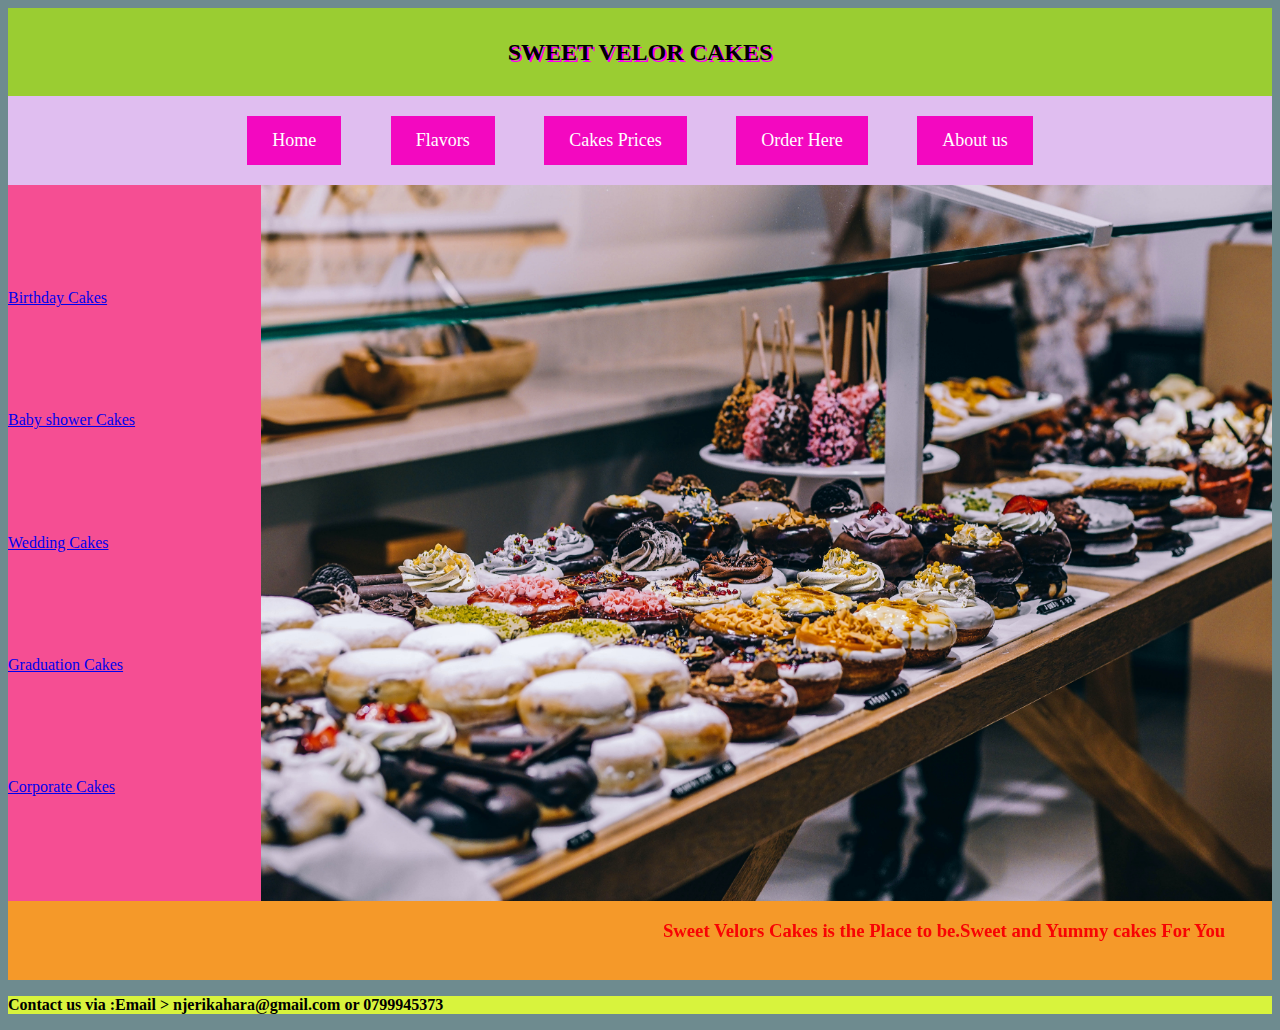
<file: index.html>
<html>
<Head>
<Title>
    SWEET VELOR CAKE WEBSITE
  </Title>
  <link rel="stylesheet" type="text/css" href="homevc.css">
</Head>

<body style="background-color:rgb(110, 139, 143);">
  <div id="Container">
    <div id="Header">
      <h2 id="headertitle">SWEET VELOR CAKES</h2>
    </div>
 
  <div id="menucontainer">
   
    <div id="menu">
    <a href="index.html"   class="menulinks">Home</a>
      <a href="Flavoursv.html" class="menulinks">Flavors</a>
      <a href="Pricesv.html" class="menulinks">Cakes Prices</a>
      <a href="Orderv.html" class="menulinks">Order Here</a>
      <a href="Aboutusv.html" class="menulinks">About us</a>
    </div>
  </div>
</div>
  <div id="homecontainer">
    <div id="cakescontainer">
    <div id="cakesdiv">
        <a href="birthdaycakes.html"   class="drinks">Birthday Cakes</a>
        <a href="babyshowercakes.html" class="drinks">Baby shower Cakes</a>
        <a href="weddingcakes.html" class="drinks">Wedding Cakes</a>
        <a href="graduationcakes.html" class="drinks">Graduation Cakes</a>
        <a href="corporatecakes.html" class="drinks">Corporate Cakes</a>
      </div>
    </div>

    <div id="imagecontainer">
      <img src="images/homepage/home1.jpg" height="100%" width="100%"/>

      <marquee behavior="alternate"><b>
      <h3 style="color:rgb(248, 3, 3);"><b>Sweet Velors Cakes is the Place to be.Sweet and Yummy cakes For You</b></h3>
    </b></marquee>
    </div>
  </div>
</div>

<b>
  <p style="background-color:rgb(216, 243, 61);"> Contact us via :Email > njerikahara@gmail.com or 0799945373</p>
  
</body>

</html>
</file>
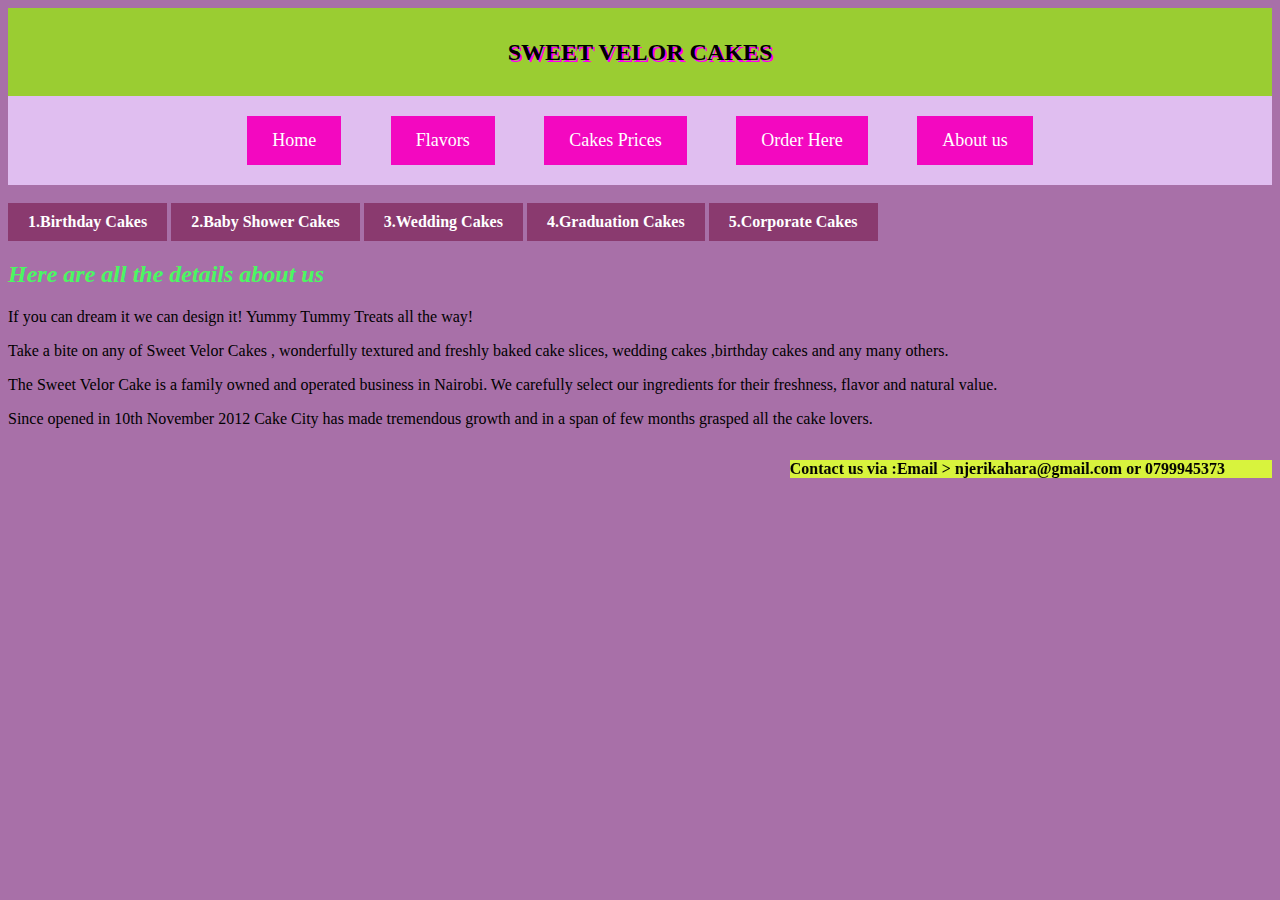
<file: Aboutusv.html>
<html>
    <head>
      <Title>
        SWEET VELOR CAKE WEBSITE
      </Title>
      <link rel="stylesheet" type="text/css" href="homevc.css">
      <link rel="stylesheet" type="text/css" href="linkscakes.css">
    </Head>
     
  <body style="background-color:rgb(168, 112, 168);">
    <div id="Container">
      <div id="Header">
        <h2 id="headertitle">SWEET VELOR CAKES</h2>
      </div>
   
    <div id="menucontainer">
     
      <div id="menu">
      <a href="index.html"   class="menulinks">Home</a>
        <a href="Flavoursv.html" class="menulinks">Flavors</a>
        <a href="Pricesv.html" class="menulinks">Cakes Prices</a>
        <a href="Orderv.html" class="menulinks">Order Here</a>
        <a href="Aboutusv.html" class="menulinks">About us</a>
      </div>
    </div>
  </div>
<br>
<div id="linkcakes">
  <b><a href="birthdaycakes.html"class="linkscakes" >1.Birthday Cakes</a></b>
     <b> <a href="babyshowercakes.html"class="linkscakes">2.Baby Shower Cakes</a></b>
     <b><a href="weddingcakes.html"class="linkscakes">3.Wedding Cakes</a></b>
     <b><a href="graduationcakes.html" class="linkscakes">4.Graduation Cakes</a></b>
     <b><a href="corporatecakes.html" class="linkscakes" >5.Corporate Cakes</a></b>
    </div>

  <h2 style="color:rgb(75, 247, 98)"><i>Here are all the details about us</i></h2>


  <div id ="aboutus"></div>
    
      <p>If you can dream it we can design it! Yummy Tummy Treats all the way!</p>
      <p>Take a bite on any of Sweet Velor Cakes , wonderfully textured and freshly baked cake
           slices, wedding cakes ,birthday cakes and any many others.</p>
           <p>The Sweet Velor Cake is a family owned and operated business in Nairobi.
            We carefully select our ingredients for their freshness, flavor and natural value.</p>
      <p>Since opened in 10th November 2012 Cake City has made tremendous growth and in a 
          span of few months grasped all the cake lovers.</p>

        </div>
          
          <marquee behavior="alternate"><b>
            <p style="background-color:rgb(216, 243, 61);"> Contact us via :Email > njerikahara@gmail.com or 0799945373</p>
            </b></marquee> 
          
          
  </body>
  </html>
</file>
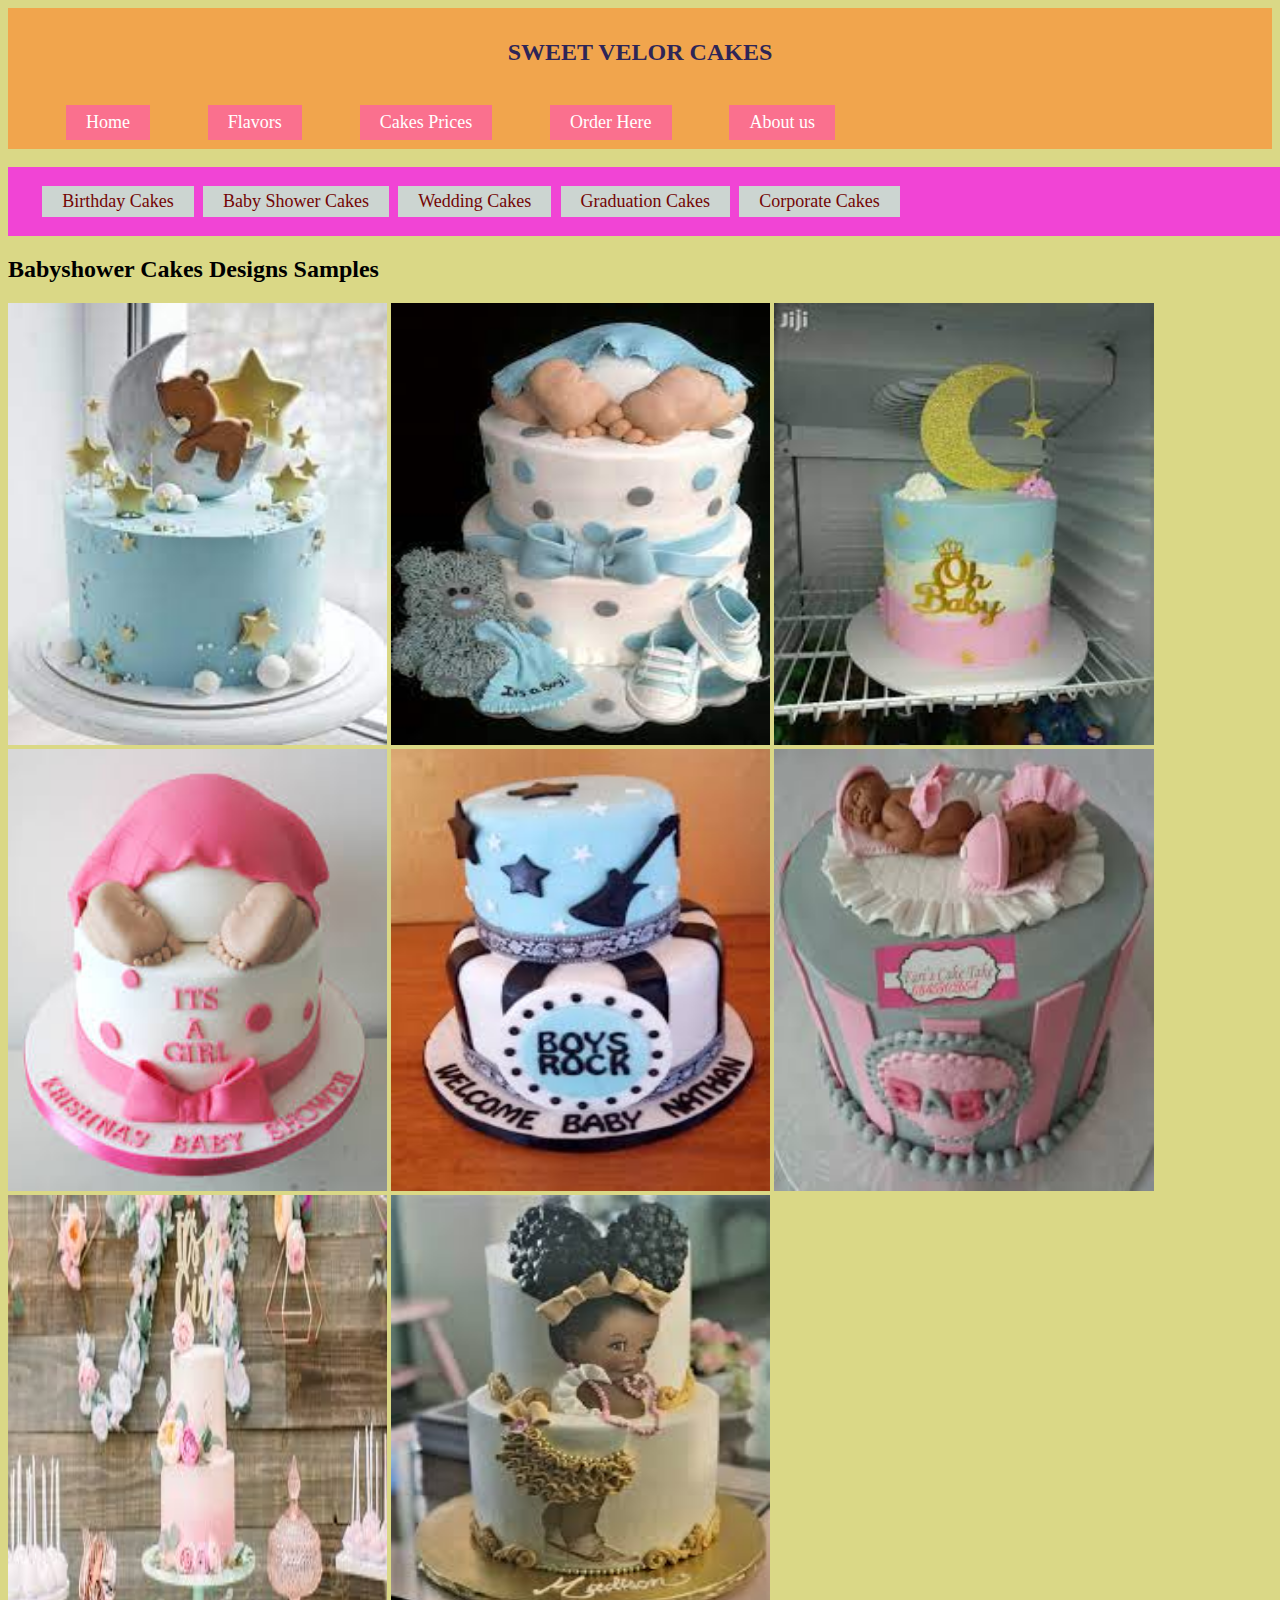
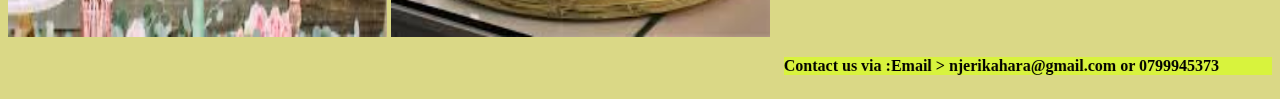
<file: babyshowercakes.html>
<html>
    <head>
        <link rel="stylesheet" type="text/css" href="diffcakes.css">  
    </head>
    <body style="background-color:rgb(218, 216, 134);">
        <div id ="all">
            <div id="HeadTitle">
                <h2 id="headertitle">SWEET VELOR CAKES</h2>
              </div>
              <div id = "homelinks">
            <a href="index.html"   class="menulinks">Home</a>
            <a href="Flavoursv.html" class="menulinks">Flavors</a>
            <a href="Pricesv.html" class="menulinks">Cakes Prices</a>
            <a href="Orderv.html" class="menulinks">Order Here</a>
            <a href="Aboutusv.html" class="menulinks">About us</a>
        </div>
        </div>
<br> 
        <div id = "diffcakes">
            <div id ="samples">
        <a href="birthdaycakes.html"  class="menulinkscakes" >Birthday Cakes</a>
            <a href="babyshowercakes.html"class="menulinkscakes">Baby Shower Cakes</a>
            <a href="weddingcakes.html" class="menulinkscakes">Wedding Cakes</a>
            <a href="graduationcakes.html"class="menulinkscakes" >Graduation Cakes</a>
            <a href="corporatecakes.html" class="menulinkscakes">Corporate Cakes</a>
        </div>
        </div>

        <h2><b>Babyshower Cakes Designs Samples </b></h2>
        <img src="images/Babyshowercakes/baby1.jpg" height="50%" width="30%"/>
        <img src="images/Babyshowercakes/baby2.jpg" height="50%" width="30%"/>
        <img src="images/Babyshowercakes/baby3.jpg" height="50%" width="30%"/>
        <img src="images/Babyshowercakes/baby4.jpg" height="50%" width="30%"/>
        <img src="images/Babyshowercakes/baby5.jpg" height="50%" width="30%"/>
        <img src="images/Babyshowercakes/baby6.jpg" height="50%" width="30%"/>
        <img src="images/Babyshowercakes/baby7.jpg" height="50%" width="30%"/>
        <img src="images/Babyshowercakes/baby8.jpg" height="50%" width="30%"/>
    
        <br>

        <marquee behavior="alternate"><b>
            <p style="background-color:rgb(216, 243, 61);"> Contact us via :Email > njerikahara@gmail.com or 0799945373</p>
            </b></marquee>
          

    </body>
</html>
</file>
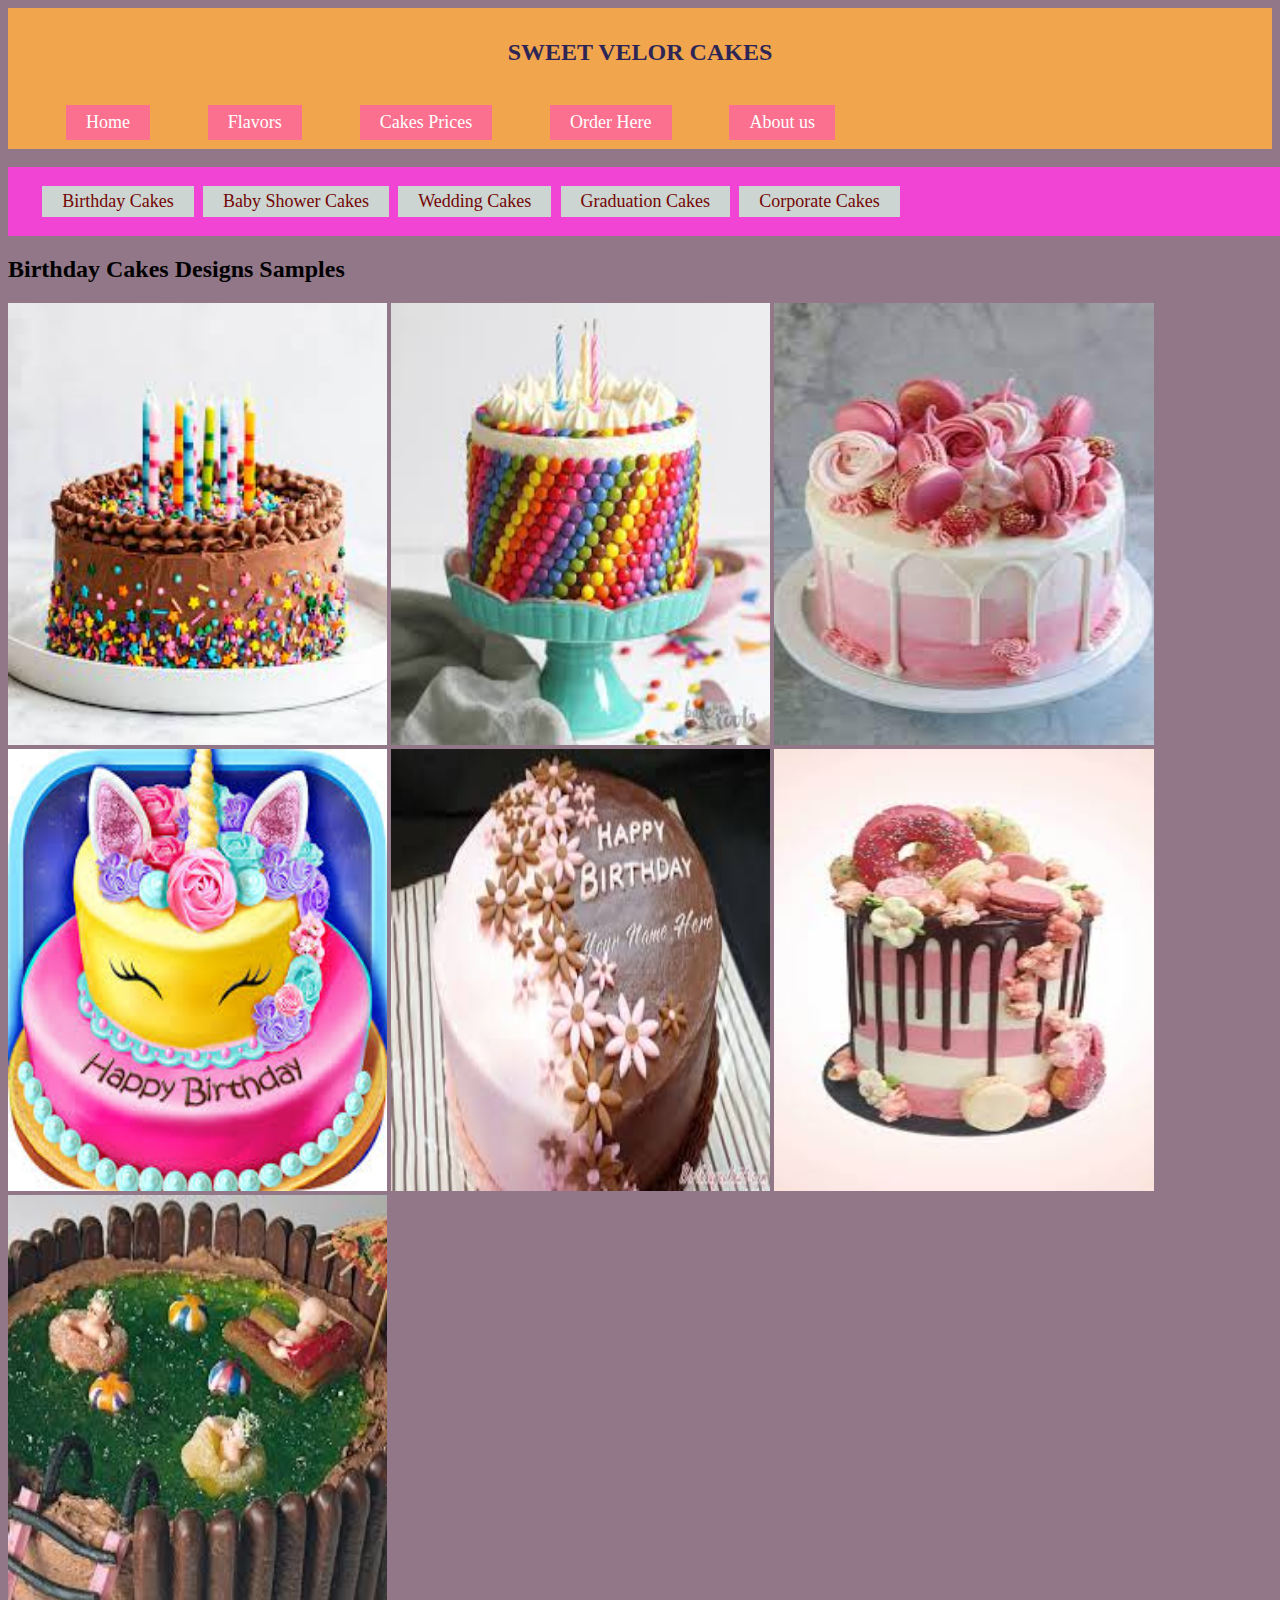
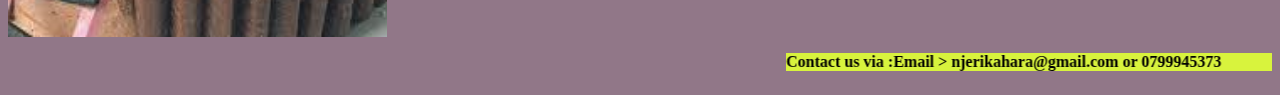
<file: birthdaycakes.html>
<html>
    <head>
        <link rel="stylesheet" type="text/css" href="diffcakes.css">  
    </head>
    <body style="background-color:rgb(145, 119, 136);">
        <div id ="all">
            <div id="HeadTitle">
                <h2 id="headertitle">SWEET VELOR CAKES</h2>
              </div>
              <div id = "homelinks">
            <a href="index.html"   class="menulinks">Home</a>
            <a href="Flavoursv.html" class="menulinks">Flavors</a>
            <a href="Pricesv.html" class="menulinks">Cakes Prices</a>
            <a href="Orderv.html" class="menulinks">Order Here</a>
            <a href="Aboutusv.html" class="menulinks">About us</a>
        </div>
        </div>
<br> 
        <div id = "diffcakes">
            <div id ="samples">
        <a href="birthdaycakes.html"  class="menulinkscakes" >Birthday Cakes</a>
            <a href="babyshowercakes.html"class="menulinkscakes">Baby Shower Cakes</a>
            <a href="weddingcakes.html" class="menulinkscakes">Wedding Cakes</a>
            <a href="graduationcakes.html"class="menulinkscakes" >Graduation Cakes</a>
            <a href="corporatecakes.html" class="menulinkscakes">Corporate Cakes</a>
        </div>
        </div>
           
        <h2><b>Birthday Cakes Designs Samples </b></h2>
        <img src="images/Birthdaycakes/birth1.jpg" height="50%" width="30%"/>
        <img src="images/Birthdaycakes/birth2.jpg" height="50%" width="30%"/>
        <img src="images/Birthdaycakes/birth3.jpg" height="50%" width="30%"/>
        <img src="images/Birthdaycakes/birth4.jpg" height="50%" width="30%"/>
        <img src="images/Birthdaycakes/birth5.jpg" height="50%" width="30%"/>
        <img src="images/Birthdaycakes/birth6.jpg" height="50%" width="30%"/>
        <img src="images/Birthdaycakes/birth7.jpg" height="50%" width="30%"/>
      <br>

      <marquee behavior="alternate"><b>
        <p style="background-color:rgb(216, 243, 61);"> Contact us via :Email > njerikahara@gmail.com or 0799945373</p>
        </b></marquee>
      

    </body>
</html>
</file>
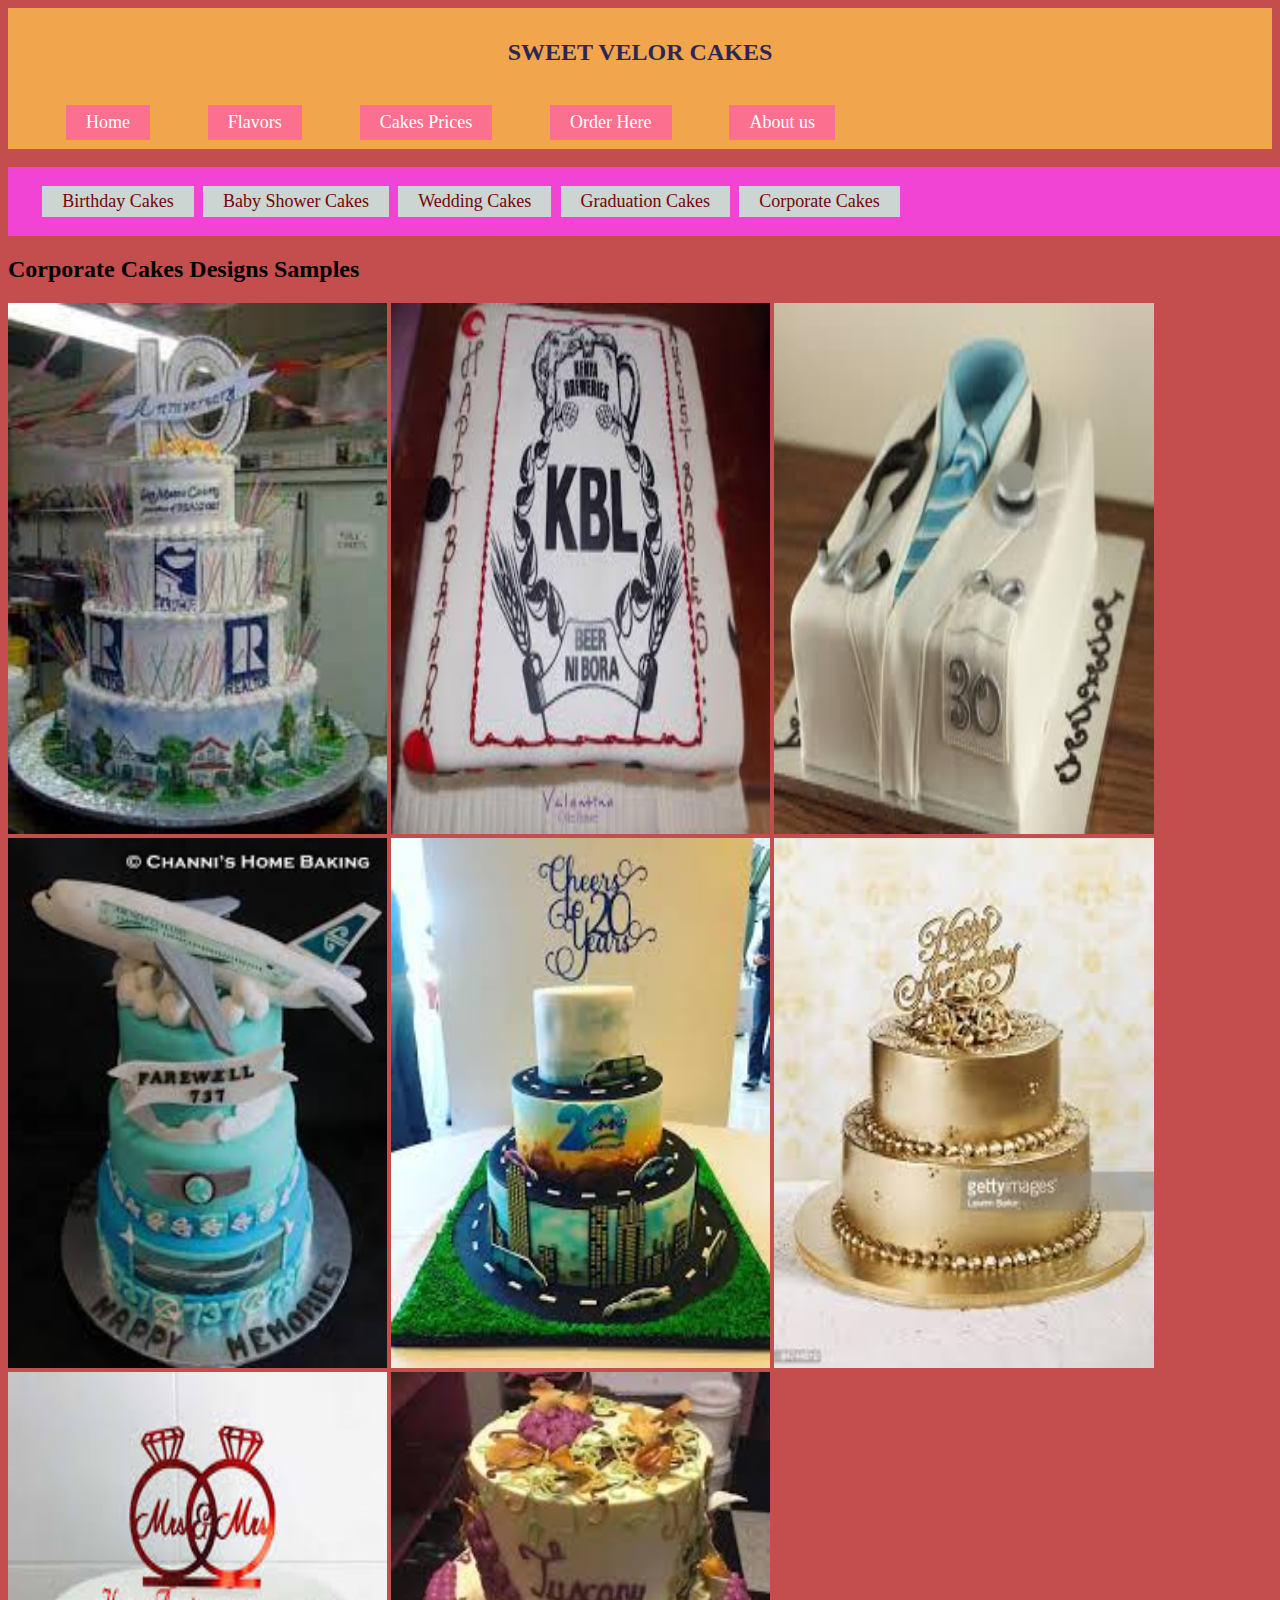
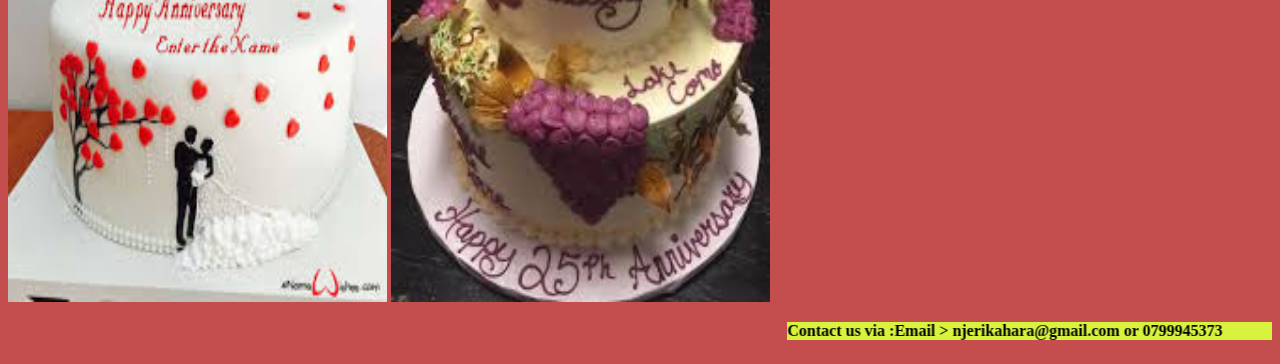
<file: corporatecakes.html>
<html>
    <head>
        <link rel="stylesheet" type="text/css" href="diffcakes.css">  
    </head>
    <body style="background-color:rgb(196, 77, 77);">
        <div id ="all">
            <div id="HeadTitle">
                <h2 id="headertitle">SWEET VELOR CAKES</h2>
              </div>
              <div id = "homelinks">
            <a href="index.html"   class="menulinks">Home</a>
            <a href="Flavoursv.html" class="menulinks">Flavors</a>
            <a href="Pricesv.html" class="menulinks">Cakes Prices</a>
            <a href="Orderv.html" class="menulinks">Order Here</a>
            <a href="Aboutusv.html" class="menulinks">About us</a>
        </div>
        </div>
<br> 
        <div id = "diffcakes">
            <div id ="samples">
        <a href="birthdaycakes.html"  class="menulinkscakes" >Birthday Cakes</a>
            <a href="babyshowercakes.html"class="menulinkscakes">Baby Shower Cakes</a>
            <a href="weddingcakes.html" class="menulinkscakes">Wedding Cakes</a>
            <a href="graduationcakes.html"class="menulinkscakes" >Graduation Cakes</a>
            <a href="corporatecakes.html" class="menulinkscakes">Corporate Cakes</a>
        </div>
        </div>

        <h2><b>Corporate Cakes Designs Samples </b></h2>
        <img src="images/Corporatecakes/corp1.jpg" height="60%" width="30%"/>
        <img src="images/Corporatecakes/corp2.jpg" height="60%" width="30%"/>
        <img src="images/Corporatecakes/corp3.jpg" height="60%" width="30%"/>
        <img src="images/Corporatecakes/corp4.jpg" height="60%" width="30%"/>
        <img src="images/Corporatecakes/corp5.jpg" height="60%" width="30%"/>
        <img src="images/Corporatecakes/corp6.jpg" height="60%" width="30%"/>
        <img src="images/Corporatecakes/corp7.jpg" height="60%" width="30%"/>
        <img src="images/Corporatecakes/corp8.jpg" height="60%" width="30%"/>
        
<br>

<marquee behavior="alternate"><b>
    <p style="background-color:rgb(216, 243, 61);"> Contact us via :Email > njerikahara@gmail.com or 0799945373</p>
    </b></marquee>
  

    </body>
</html>
</file>
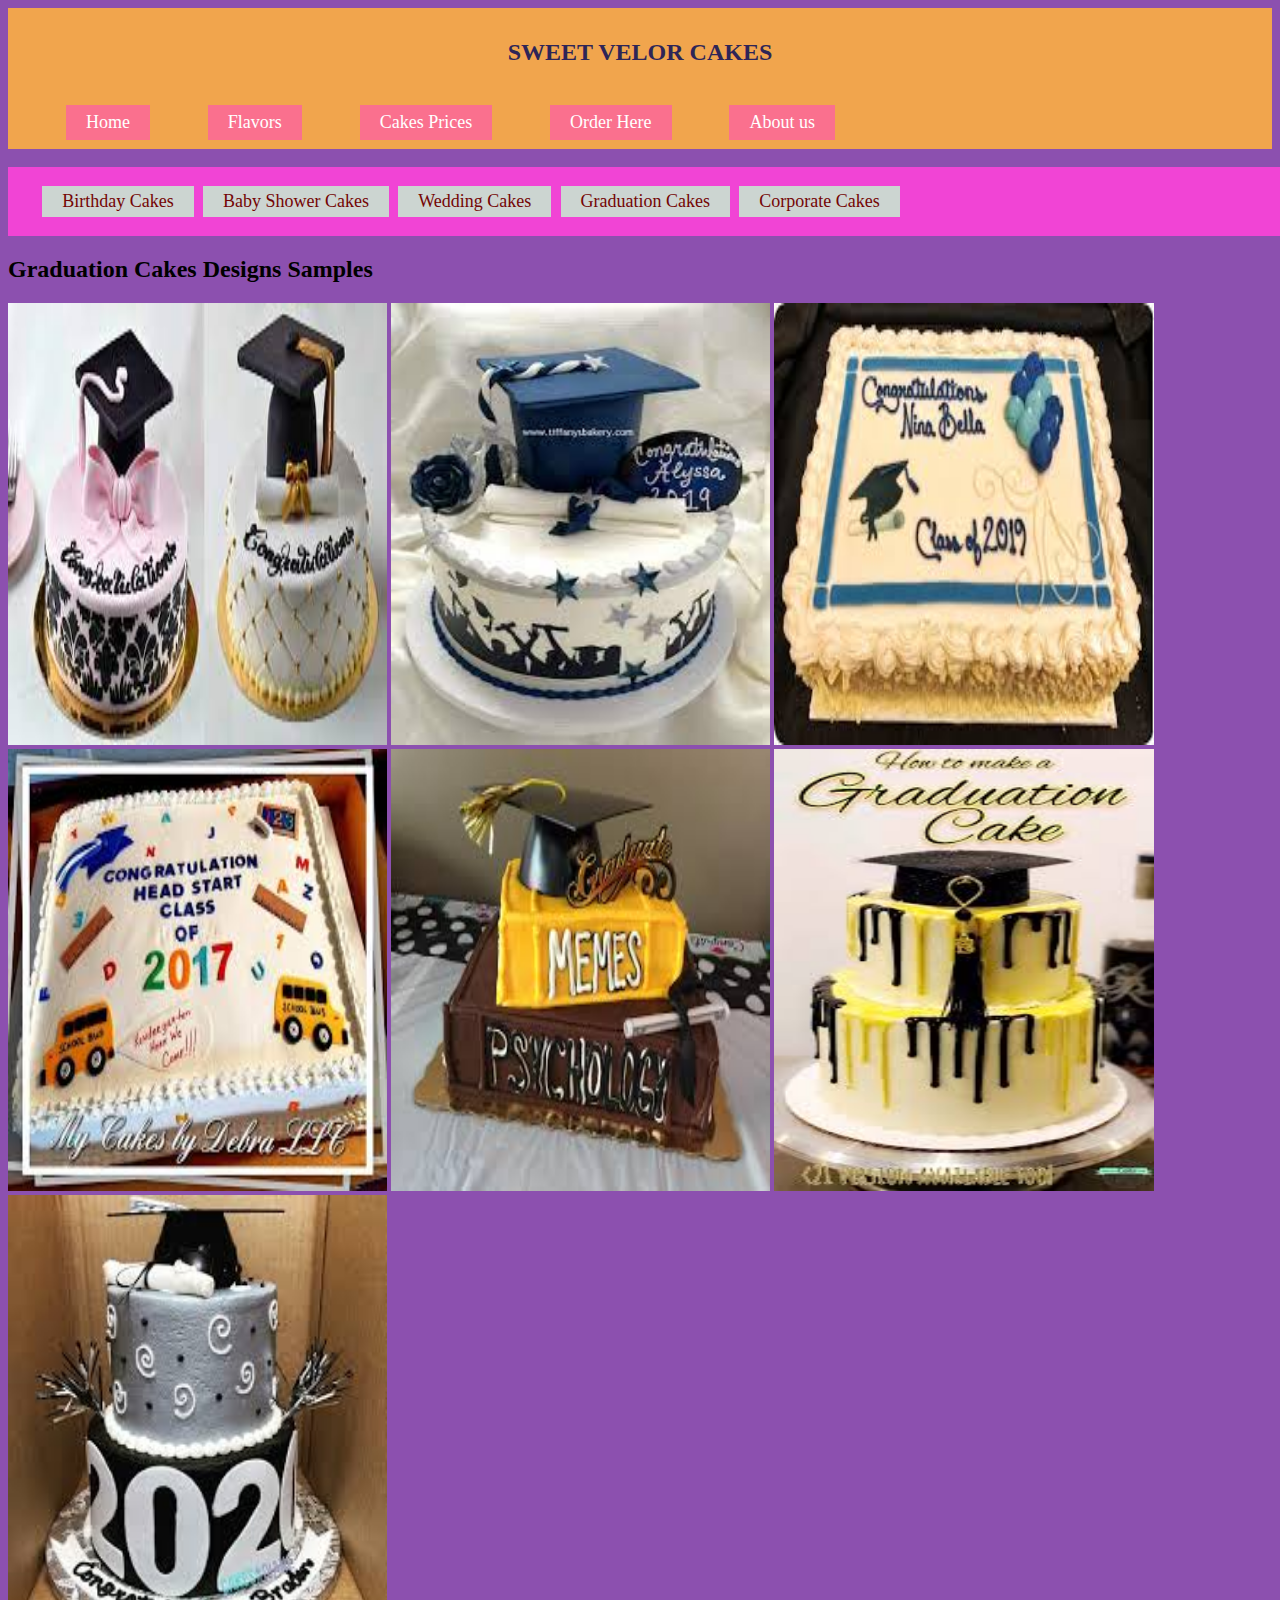
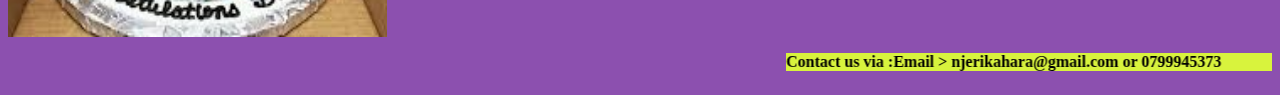
<file: graduationcakes.html>
<html>
    <head>
        <link rel="stylesheet" type="text/css" href="diffcakes.css">  
    </head>
    <body style="background-color:rgb(140, 80, 175);">
        <div id ="all">
            <div id="HeadTitle">
                <h2 id="headertitle">SWEET VELOR CAKES</h2>
              </div>
              <div id = "homelinks">
            <a href="index.html"   class="menulinks">Home</a>
            <a href="Flavoursv.html" class="menulinks">Flavors</a>
            <a href="Pricesv.html" class="menulinks">Cakes Prices</a>
            <a href="Orderv.html" class="menulinks">Order Here</a>
            <a href="Aboutusv.html" class="menulinks">About us</a>
        </div>
        </div>
<br> 
        <div id = "diffcakes">
            <div id ="samples">
        <a href="birthdaycakes.html"  class="menulinkscakes" >Birthday Cakes</a>
            <a href="babyshowercakes.html"class="menulinkscakes">Baby Shower Cakes</a>
            <a href="weddingcakes.html" class="menulinkscakes">Wedding Cakes</a>
            <a href="graduationcakes.html"class="menulinkscakes" >Graduation Cakes</a>
            <a href="corporatecakes.html" class="menulinkscakes">Corporate Cakes</a>
        </div>
        </div>

        <h2><b>Graduation Cakes Designs Samples </b></h2>
        <img src="images/Graduationcakes/grad1.jpg" height="50%" width="30%"/>
        <img src="images/Graduationcakes/grad2.jpg" height="50%" width="30%"/>
        <img src="images/Graduationcakes/grad3.jpg" height="50%" width="30%"/>
        <img src="images/Graduationcakes/grad4.jpg" height="50%" width="30%"/>
        <img src="images/Graduationcakes/grad5.jpg" height="50%" width="30%"/>
        <img src="images/Graduationcakes/grad6.jpg" height="50%" width="30%"/>
        <img src="images/Graduationcakes/grad7.jpg" height="50%" width="30%"/>
        
        
       
       
        <br>

        <marquee behavior="alternate"><b>
  <p style="background-color:rgb(216, 243, 61);"> Contact us via :Email > njerikahara@gmail.com or 0799945373</p>
  </b></marquee>

        

    </body>
</html>
</file>
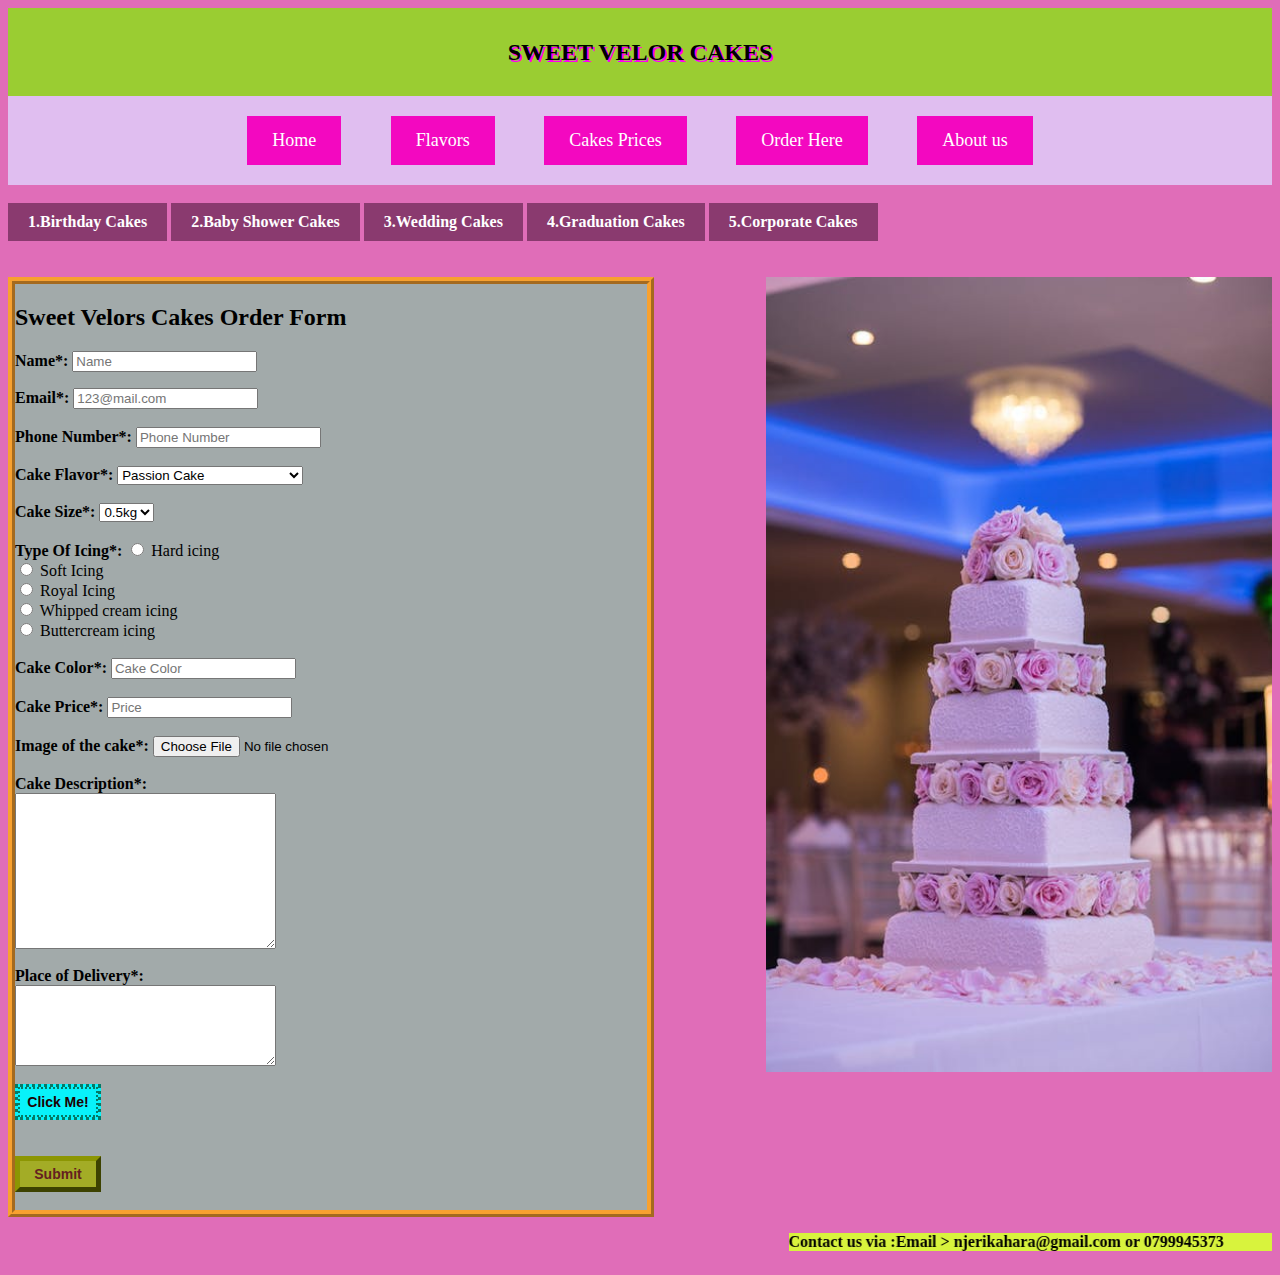
<file: Orderv.html>
<html>
<head> <Title>
  SWEET VELOR CAKE WEBSITE
</Title>
<link rel="stylesheet" type="text/css" href="homevc.css">
<link rel="stylesheet" type="text/css" href="order.css">
<link rel="stylesheet" type="text/css" href="linkscakes.css">
</head>

<body style="background-color:rgb(224, 109, 184);">
  <div id="Container">
    <div id="Header">
      <h2 id="headertitle">SWEET VELOR CAKES</h2>
    </div>
  <div id="menucontainer">
    <div id="menu">
    <a href="index.html"   class="menulinks">Home</a>
      <a href="Flavoursv.html" class="menulinks">Flavors</a>
      <a href="Pricesv.html" class="menulinks">Cakes Prices</a>
      <a href="Orderv.html" class="menulinks">Order Here</a>
      <a href="Aboutusv.html" class="menulinks">About us</a>
    </div>
  </div>
</div>
<br>
<div id="linkcakes">
  <b><a href="birthdaycakes.html"class="linkscakes" >1.Birthday Cakes</a></b>
     <b> <a href="babyshowercakes.html"class="linkscakes">2.Baby Shower Cakes</a></b>
     <b><a href="weddingcakes.html"class="linkscakes">3.Wedding Cakes</a></b>
     <b><a href="graduationcakes.html" class="linkscakes">4.Graduation Cakes</a></b>
     <b><a href="corporatecakes.html" class="linkscakes" >5.Corporate Cakes</a></b>
    </div>
 
           <br><br>
           <img class="one" src="images/Orderpics/order7.jpg" >

          <div id = "cakesform">
           <form>
             
    <h2><b>Sweet Velors Cakes Order Form </b></h2>
    <label> <b>Name*:</b></label>
    <input type = "name" name="nameadd"  placeholder = "Name">
    <br>
     <form action="http//...." method ="GET"></form>
	 <label><b>Email*:</b></label>
	 <input type="email" name="emailadd" placeholder ="123@mail.com">
	  <br> <br>
	
	  <label><b>Phone Number*:</b></label>
	  <input type = "Phone Number" name="PhoneNumberadd"  placeholder = "Phone Number">
	  <br>  <br>
	  
	  <label><b>Cake Flavor*:</b></label>
    <select>
      <option value = "">Passion Cake  </option>
      <option value = "">White Forest Cake</option>
      <option value = "">Amarula White Forest Cake </option>
      <option value = ""> Blueberry cake</option>
      <option value = "">Amarula Black Forest Cake </option>
      <option value = "">Rasberry Cake </option>
      <option value = "">Forest Fudge Cake </option>
      <option value = "">Mocha Cake </option>
      <option value = "">Redvelvet Cheese Cake </option>
      <option value = "">Chocolate RasberryCake </option>
      <option value = "">Lemon Almond Cake </option>
      <option value = "">Creamy Velvet Cake </option>
      <option value = "">Chocolate Cheese Cake </option>
      <option value = "">Strawberry Cake </option>
      <option value = "">Chocolate Cake </option>
      <option value = "">Marble Cake </option>
      <option value = "">Lemon Cake </option>
      <option value = "">Rainbow Cake </option>
      <option value = "">Eagless Cake </option>
      <option value = ""> Ice Cream Cake </option>
      <option value = "">Carrot Nut Cake </option>
      <option value = "">Fruit Cake </option>
      <option value = "">Coconut Cake </option>
      <option value = "">Coconut Lemon Cake </option>
      <option value = "">Coconut Orange Cake </option>
      <option value = "">Chocolate Orange Cake </option>
      <option value = "">Chocolate Chip Cake </option>
      <option value = "">Chocolate Mint Cake </option>
      </select>
	  
	  <br>  <br>
	  
	  <label><b>Cake Size*:</b></label>
	  <select>
      <option value = "">0.5kg
      </option>
      <option value = "">1.0kg
      </option>
      <option value = "">1.5kg
      </option>
      <option value = "">2.0kg
      </option>
      <option value = "">2.5kg
      </option>
      <option value = "">3.0kg
      </option>
      <option value = "">3.5kg
      </option>
      <option value = "">4.0kg
      </option>
      <option value = "">4.5kg
      </option>
      <option value = "">5.0kg
      </option>
      </select>
	  <br>  <br>
      <label><b>Type Of Icing*:</b></label>
      <input type="radio" id="Hard icing" name="icing" value="Hard icing">
  <label for="Hard icing">Hard icing</label><br>
  <input type="radio" id="Soft icing" name="icing" value="Soft Icing">
  <label for="Soft Icing">Soft Icing</label><br>
  <input type="radio" id="Royal icing" name="icing" value="Royal Icing">
  <label for="Royal Icing">Royal Icing</label><br>
  <input type="radio" id="Whipped cream icing " name="icing" value="Whipped cream icing">
  <label for="Whipped cream icing">Whipped cream icing</label><br>
  <input type="radio" id="Buttercream icing" name="icing" value="Buttercream icing">
  <label for="Buttercream icing">Buttercream icing</label><br>
    
	  <br>  
      <label><b>Cake Color*:</b></label>
	  <input type = "Cake Color" name="Cake Coloradd"  placeholder = "Cake Color">
	  <br>  <br>
    <label><b>Cake Price*:</b></label>
	  <input type = "Cake Price" name="Cake Priceadd"  placeholder = "Price">
	  <br>  <br>
    <label for="fileselect"><b>Image of the cake*:</b></label>
    <input type="file" name="Image of the cake" id="fileselect">
    <br><br>
    <label><b>Cake Description*:</b></label><br>
	  <textarea name = "Cake Description" cols="30" rows ="10"></textarea>
	  <br>  <br>
    <label><b>Place of Delivery*:</b></label><br>
	  <textarea name = "Cake Description" cols="30" rows ="5"></textarea>
	  <br>  <br>
    

    <div class="alert">
	  <input class="alert" type="button" onclick="alert('Welcome again at Sweet Velors Cakes!')" value="Click Me!">
  </div>
  
    <br><br>
	
    <div class="submitbtn">
      <input class="submitbtn" type="button" value="Submit">
      </div>
  <br>


 </form>
</div>



<marquee behavior="alternate"><b>
<p style="background-color:rgb(216, 243, 61);"> Contact us via :Email > njerikahara@gmail.com or 0799945373</p>
</b></marquee>

</body>

</html>
</file>
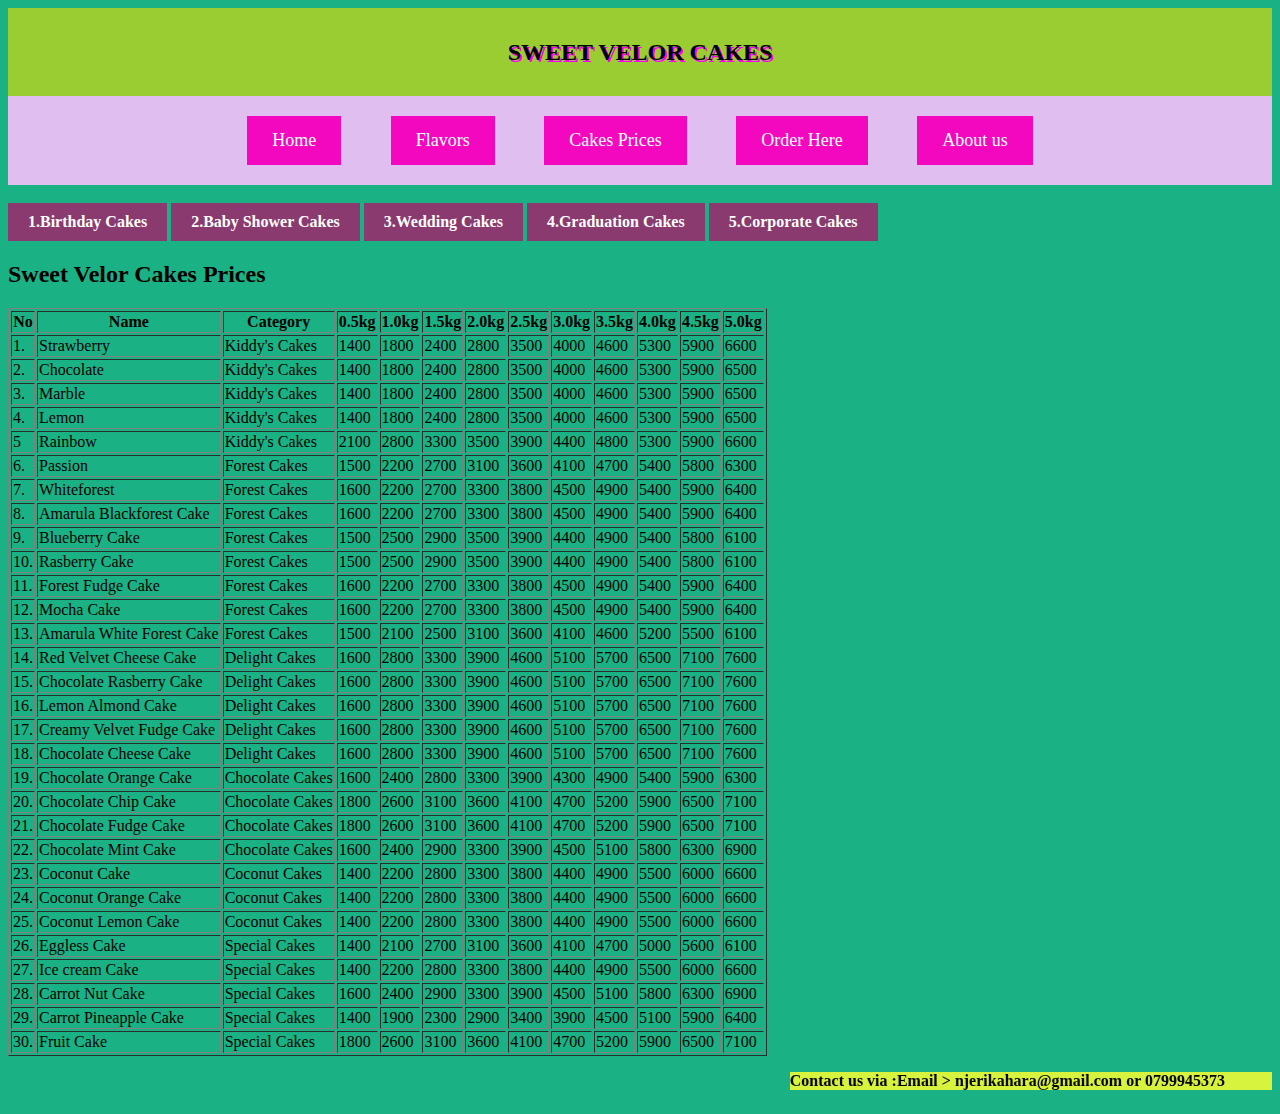
<file: Pricesv.html>
<html>
  <head>
    <Title>
      SWEET VELOR CAKE WEBSITE
    </Title>
    <link rel="stylesheet" type="text/css" href="homevc.css">
    <link rel="stylesheet" type="text/css" href="linkscakes.css">
  </head>
    <body>
      <div id="Container">
        <div id="Header">
          <h2 id="headertitle">SWEET VELOR CAKES</h2>
        </div>
     
      <div id="menucontainer">
       
        <div id="menu">
        <a href="index.html"   class="menulinks">Home</a>
          <a href="Flavoursv.html" class="menulinks">Flavors</a>
          <a href="Pricesv.html" class="menulinks">Cakes Prices</a>
          <a href="Orderv.html" class="menulinks">Order Here</a>
          <a href="Aboutusv.html" class="menulinks">About us</a>
        </div>
      </div>
    </div>
<br>
<div id="linkcakes">
  <b><a href="birthdaycakes.html"class="linkscakes" >1.Birthday Cakes</a></b>
     <b> <a href="babyshowercakes.html"class="linkscakes">2.Baby Shower Cakes</a></b>
     <b><a href="weddingcakes.html"class="linkscakes">3.Wedding Cakes</a></b>
     <b><a href="graduationcakes.html" class="linkscakes">4.Graduation Cakes</a></b>
     <b><a href="corporatecakes.html" class="linkscakes" >5.Corporate Cakes</a></b>
    </div>

        <h2>Sweet Velor Cakes Prices</h2>
        <body style="background-color:rgba(18, 175, 128, 0.966);">
      <table border = "1">
         <tr>
            <th>No</th>
            <th>Name</th>
            <th>Category</th>
            <th>0.5kg</th>
            <th>1.0kg</th>
            <th>1.5kg</th>
            <th>2.0kg</th>
            <th>2.5kg</th>
            <th>3.0kg</th>
            <th>3.5kg</th>
            <th>4.0kg</th>
            <th>4.5kg</th>
            <th>5.0kg</th>
         </tr>
         <tr>
            <td>1.</td>
            <td>Strawberry</td>
            <td>Kiddy's Cakes</td>
            <td>1400</td>
            <td>1800</td>
            <td>2400</td>
            <td>2800</td>
            <td>3500</td>
            <td>4000</td>
            <td>4600</td>
            <td>5300</td>
            <td>5900</td>
            <td>6600</td>
         </tr>
         
         <tr>
          <td>2.</td>
          <td>Chocolate</td>
          <td>Kiddy's Cakes</td>
          <td>1400</td>
          <td>1800</td>
          <td>2400</td>
          <td>2800</td>
          <td>3500</td>
          <td>4000</td>
          <td>4600</td>
          <td>5300</td>
          <td>5900</td>
          <td>6500</td>

          <tr>
            <td>3.</td>
            <td>Marble</td>
            <td>Kiddy's Cakes</td>
            <td>1400</td>
            <td>1800</td>
            <td>2400</td>
            <td>2800</td>
            <td>3500</td>
            <td>4000</td>
            <td>4600</td>
            <td>5300</td>
            <td>5900</td>
            <td>6500</td>

            <tr>
              <td>4.</td>
              <td>Lemon</td>
              <td>Kiddy's Cakes</td>
              <td>1400</td>
              <td>1800</td>
              <td>2400</td>
              <td>2800</td>
              <td>3500</td>
              <td>4000</td>
              <td>4600</td>
              <td>5300</td>
              <td>5900</td>
              <td>6500</td>
           </tr>
           <tr>
            <td>5</td>
            <td>Rainbow</td>
            <td>Kiddy's Cakes</td>
            <td>2100</td>
            <td>2800</td>
            <td>3300</td>
            <td>3500</td>
            <td>3900</td>
            <td>4400</td>
            <td>4800</td>
            <td>5300</td>
            <td>5900</td>
            <td>6600</td>
         </tr>
         <tr>
         <td>6.</td>
         <td>Passion</td>
         <td>Forest Cakes</td>
         <td>1500</td>
         <td>2200</td>
         <td>2700</td>
         <td>3100</td>
         <td>3600</td>
         <td>4100</td>
         <td>4700</td>
         <td>5400</td>
         <td>5800</td>
         <td>6300</td>
         </tr>
         <tr>
          <td>7.</td>
          <td>Whiteforest</td>
          <td>Forest Cakes</td>
          <td>1600</td>
          <td>2200</td>
          <td>2700</td>
          <td>3300</td>
          <td>3800</td>
          <td>4500</td>
          <td>4900</td>
          <td>5400</td>
          <td>5900</td>
          <td>6400</td>
          </tr>
          <tr>
          <td>8.</td>
          <td>Amarula Blackforest Cake</td>
          <td>Forest Cakes</td>
          <td>1600</td>
          <td>2200</td>
          <td>2700</td>
          <td>3300</td>
          <td>3800</td>
          <td>4500</td>
          <td>4900</td>
          <td>5400</td>
          <td>5900</td>
          <td>6400</td>
          </tr>
          <tr>
            <td>9.</td>
            <td>Blueberry Cake</td>
            <td>Forest Cakes</td>
            <td>1500</td>
            <td>2500</td>
            <td>2900</td>
            <td>3500</td>
            <td>3900</td>
            <td>4400</td>
            <td>4900</td>
            <td>5400</td>
            <td>5800</td>
            <td>6100</td>
            </tr>
            <tr>
              <td>10.</td>
              <td>Rasberry Cake</td>
              <td>Forest Cakes</td>
              <td>1500</td>
            <td>2500</td>
            <td>2900</td>
            <td>3500</td>
            <td>3900</td>
            <td>4400</td>
            <td>4900</td>
            <td>5400</td>
            <td>5800</td>
            <td>6100</td>
              </tr>
              <tr>
                <td>11.</td>
                <td>Forest Fudge Cake</td>
                <td>Forest Cakes</td>
                <td>1600</td>
                <td>2200</td>
                <td>2700</td>
                <td>3300</td>
                <td>3800</td>
                <td>4500</td>
                <td>4900</td>
                <td>5400</td>
                <td>5900</td>
                <td>6400</td>
                </tr>
                <td>12.</td>
                <td>Mocha Cake</td>
                <td>Forest Cakes</td>
                <td>1600</td>
                <td>2200</td>
                <td>2700</td>
                <td>3300</td>
                <td>3800</td>
                <td>4500</td>
                <td>4900</td>
                <td>5400</td>
                <td>5900</td>
                <td>6400</td>
                </tr>
                <td>13.</td>
                <td>Amarula White Forest Cake</td>
                <td>Forest Cakes</td>
                <td>1500</td>
                <td>2100</td>
                <td>2500</td>
                <td>3100</td>
                <td>3600</td>
                <td>4100</td>
                <td>4600</td>
                <td>5200</td>
                <td>5500</td>
                <td>6100</td>
                </tr>
                <td>14.</td>
                <td>Red Velvet Cheese Cake</td>
                <td>Delight Cakes</td>
                <td>1600</td>
                <td>2800</td>
                <td>3300</td>
                <td>3900</td>
                <td>4600</td>
                <td>5100</td>
                <td>5700</td>
                <td>6500</td>
                <td>7100</td>
                <td>7600</td>
                </tr>
                <td>15.</td>
                <td>Chocolate Rasberry Cake</td>
                <td>Delight Cakes</td>
                <td>1600</td>
                <td>2800</td>
                <td>3300</td>
                <td>3900</td>
                <td>4600</td>
                <td>5100</td>
                <td>5700</td>
                <td>6500</td>
                <td>7100</td>
                <td>7600</td>
                </tr>
                <td>16.</td>
                <td>Lemon Almond Cake</td>
                <td>Delight Cakes</td>
                <td>1600</td>
                <td>2800</td>
                <td>3300</td>
                <td>3900</td>
                <td>4600</td>
                <td>5100</td>
                <td>5700</td>
                <td>6500</td>
                <td>7100</td>
                <td>7600</td>
                </tr>
                <td>17.</td>
                <td>Creamy Velvet Fudge Cake</td>
                <td>Delight Cakes</td>
                <td>1600</td>
                <td>2800</td>
                <td>3300</td>
                <td>3900</td>
                <td>4600</td>
                <td>5100</td>
                <td>5700</td>
                <td>6500</td>
                <td>7100</td>
                <td>7600</td>
                </tr>
                <td>18.</td>
                <td>Chocolate Cheese Cake</td>
                <td>Delight Cakes</td>
                <td>1600</td>
                <td>2800</td>
                <td>3300</td>
                <td>3900</td>
                <td>4600</td>
                <td>5100</td>
                <td>5700</td>
                <td>6500</td>
                <td>7100</td>
                <td>7600</td>
                </tr>
                <td>19.</td>
                <td>Chocolate Orange Cake</td>
                <td>Chocolate Cakes</td>
                <td>1600</td>
                <td>2400</td>
                <td>2800</td>
                <td>3300</td>
                <td>3900</td>
                <td>4300</td>
                <td>4900</td>
                <td>5400</td>
                <td>5900</td>
                <td>6300</td>
                </tr>
                <td>20.</td>
                <td>Chocolate Chip Cake</td>
                <td>Chocolate Cakes</td>
                <td>1800</td>
                <td>2600</td>
                <td>3100</td>
                <td>3600</td>
                <td>4100</td>
                <td>4700</td>
                <td>5200</td>
                <td>5900</td>
                <td>6500</td>
                <td>7100</td>
                </tr>
                <td>21.</td>
                <td>Chocolate Fudge Cake</td>
                <td>Chocolate Cakes</td>
                <td>1800</td>
                <td>2600</td>
                <td>3100</td>
                <td>3600</td>
                <td>4100</td>
                <td>4700</td>
                <td>5200</td>
                <td>5900</td>
                <td>6500</td>
                <td>7100</td>
                </tr>
                <td>22.</td>
                <td>Chocolate Mint Cake</td>
                <td>Chocolate Cakes</td>
                <td>1600</td>
                <td>2400</td>
                <td>2900</td>
                <td>3300</td>
                <td>3900</td>
                <td>4500</td>
                <td>5100</td>
                <td>5800</td>
                <td>6300</td>
                <td>6900</td>
                </tr>
                <td>23.</td>
                <td>Coconut Cake</td>
                <td>Coconut Cakes</td>
                <td>1400</td>
                <td>2200</td>
                <td>2800</td>
                <td>3300</td>
                <td>3800</td>
                <td>4400</td>
                <td>4900</td>
                <td>5500</td>
                <td>6000</td>
                <td>6600</td>
                </tr>
                <td>24.</td>
                <td>Coconut Orange Cake</td>
                <td>Coconut Cakes</td>
                <td>1400</td>
                <td>2200</td>
                <td>2800</td>
                <td>3300</td>
                <td>3800</td>
                <td>4400</td>
                <td>4900</td>
                <td>5500</td>
                <td>6000</td>
                <td>6600</td>
                </tr>
                <td>25.</td>
                <td>Coconut Lemon Cake</td>
                <td>Coconut Cakes</td>
                <td>1400</td>
                <td>2200</td>
                <td>2800</td>
                <td>3300</td>
                <td>3800</td>
                <td>4400</td>
                <td>4900</td>
                <td>5500</td>
                <td>6000</td>
                <td>6600</td>
                </tr>
                <td>26.</td>
                <td>Eggless Cake</td>
                <td>Special Cakes</td>
                <td>1400</td>
                <td>2100</td>
                <td>2700</td>
                <td>3100</td>
                <td>3600</td>
                <td>4100</td>
                <td>4700</td>
                <td>5000</td>
                <td>5600</td>
                <td>6100</td>
                </tr>
                <td>27.</td>
                <td>Ice cream Cake</td>
                <td>Special Cakes</td>
                <td>1400</td>
                <td>2200</td>
                <td>2800</td>
                <td>3300</td>
                <td>3800</td>
                <td>4400</td>
                <td>4900</td>
                <td>5500</td>
                <td>6000</td>
                <td>6600</td>
                </tr>
                <td>28.</td>
                <td>Carrot Nut Cake</td>
                <td>Special Cakes</td>
                <td>1600</td>
                <td>2400</td>
                <td>2900</td>
                <td>3300</td>
                <td>3900</td>
                <td>4500</td>
                <td>5100</td>
                <td>5800</td>
                <td>6300</td>
                <td>6900</td>
                </tr>
                <td>29.</td>
                <td>Carrot Pineapple Cake</td>
                <td>Special Cakes</td>
                <td>1400</td>
                <td>1900</td>
                <td>2300</td>
                <td>2900</td>
                <td>3400</td>
                <td>3900</td>
                <td>4500</td>
                <td>5100</td>
                <td>5900</td>
                <td>6400</td>
                </tr>
                <td>30.</td>
                <td>Fruit Cake</td>
                <td>Special Cakes</td>
                <td>1800</td>
                <td>2600</td>
                <td>3100</td>
                <td>3600</td>
                <td>4100</td>
                <td>4700</td>
                <td>5200</td>
                <td>5900</td>
                <td>6500</td>
                <td>7100</td>
                </tr>

      </tr>
       
     
      </table>

      <marquee behavior="alternate"><b>
<p style="background-color:rgb(216, 243, 61);"> Contact us via :Email > njerikahara@gmail.com or 0799945373</p>
</b></marquee>

   </body>
   
</html>
</file>
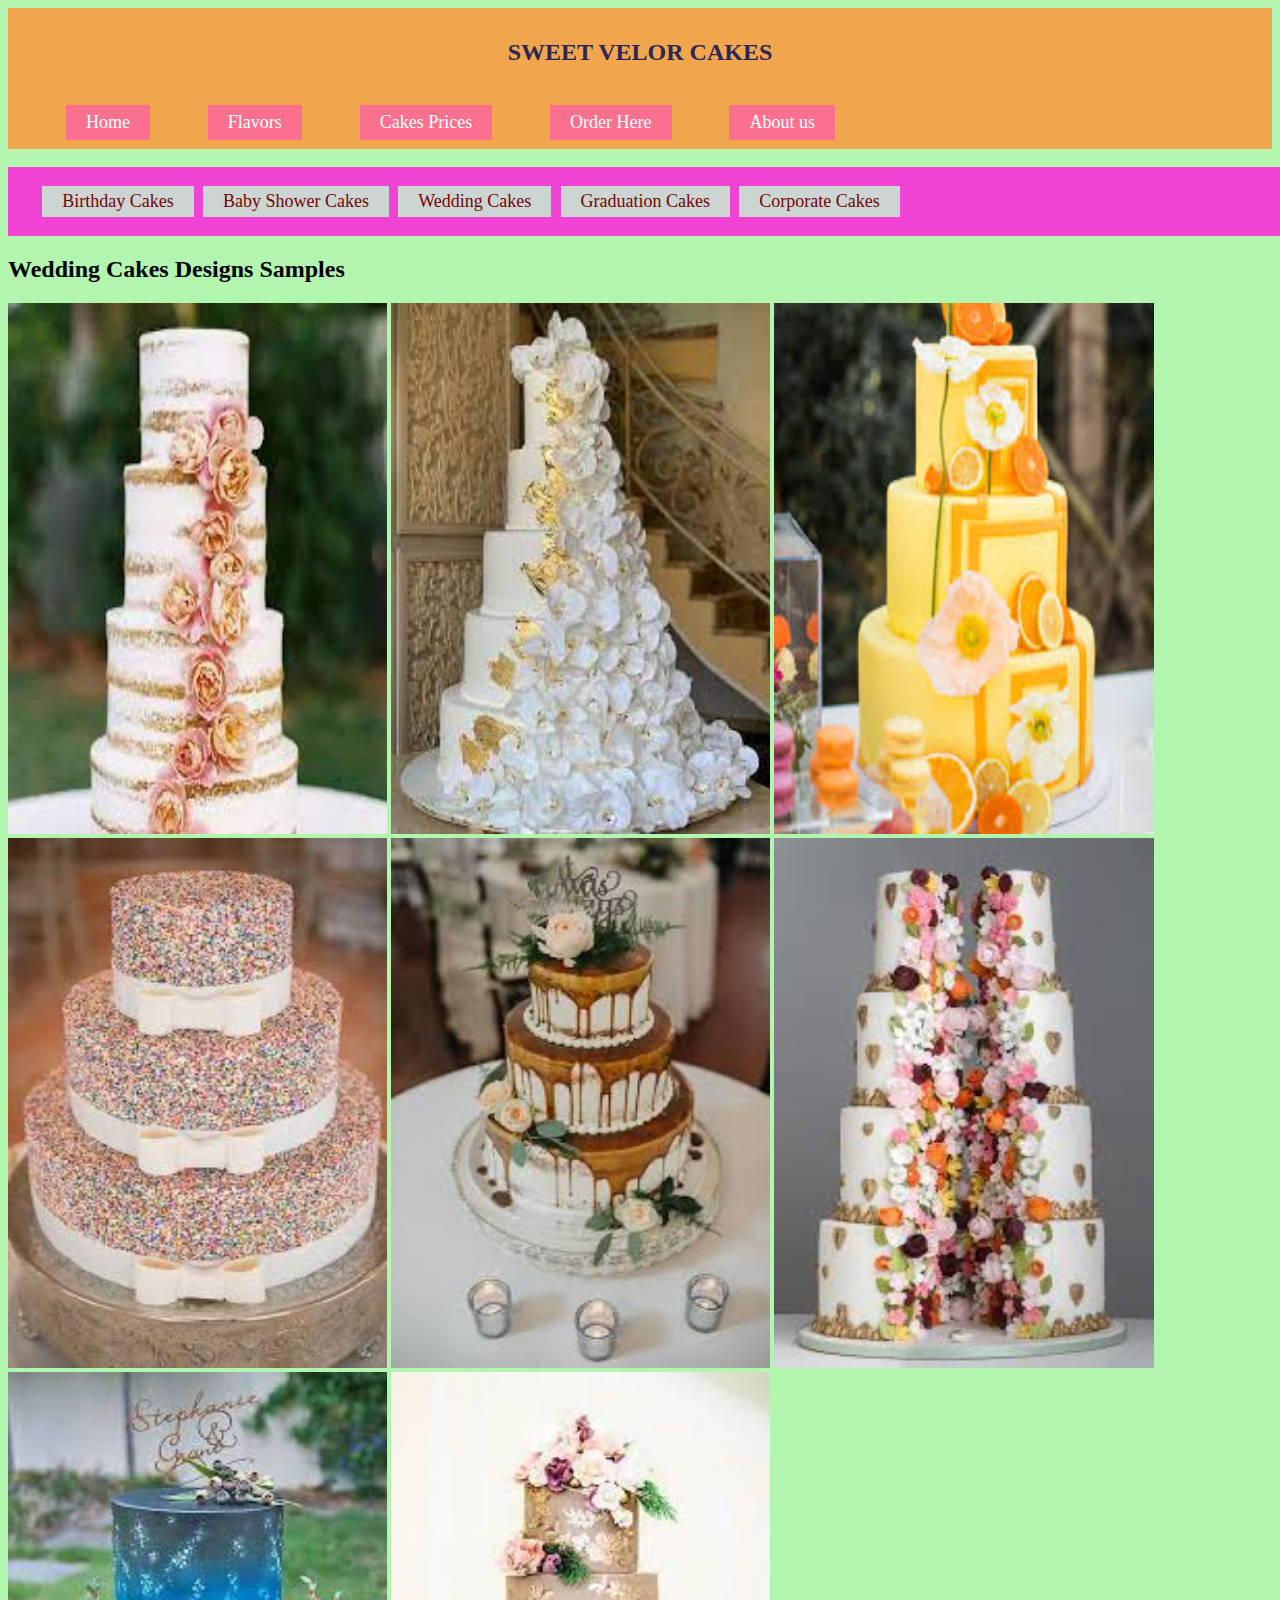
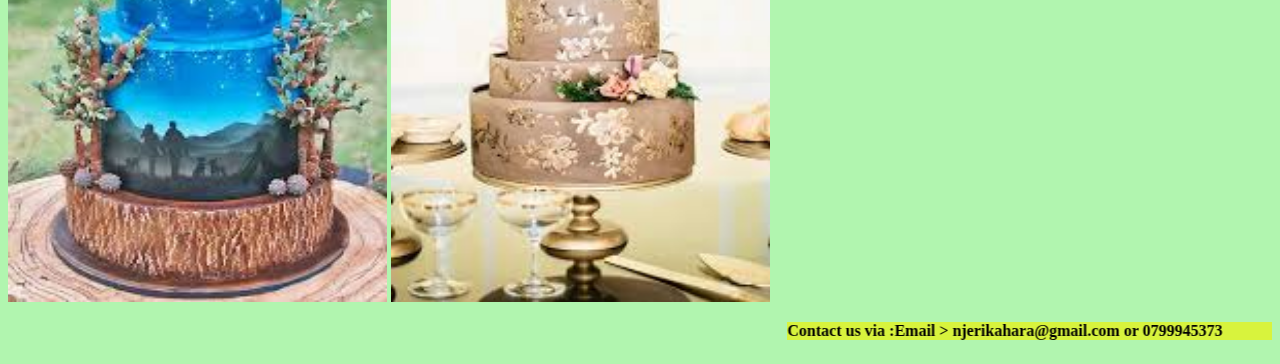
<file: weddingcakes.html>
<html>
    <head>
        <link rel="stylesheet" type="text/css" href="diffcakes.css">  
    </head>
    <body style="background-color:rgb(177, 245, 175);">
        <div id ="all">
            <div id="HeadTitle">
                <h2 id="headertitle">SWEET VELOR CAKES</h2>
              </div>
              <div id = "homelinks">
            <a href="index.html"   class="menulinks">Home</a>
            <a href="Flavoursv.html" class="menulinks">Flavors</a>
            <a href="Pricesv.html" class="menulinks">Cakes Prices</a>
            <a href="Orderv.html" class="menulinks">Order Here</a>
            <a href="Aboutusv.html" class="menulinks">About us</a>
        </div>
        </div>
<br> 
        <div id = "diffcakes">
            <div id ="samples">
        <a href="birthdaycakes.html"  class="menulinkscakes" >Birthday Cakes</a>
            <a href="babyshowercakes.html"class="menulinkscakes">Baby Shower Cakes</a>
            <a href="weddingcakes.html" class="menulinkscakes">Wedding Cakes</a>
            <a href="graduationcakes.html"class="menulinkscakes" >Graduation Cakes</a>
            <a href="corporatecakes.html" class="menulinkscakes">Corporate Cakes</a>
        </div>
        </div>

        <h2><b>Wedding Cakes Designs Samples </b></h2>
        <img src="images/Weddingcakes/wed1.jpg" height="60%" width="30%"/>
        <img src="images/Weddingcakes/wed2.jpg" height="60%" width="30%"/>
        <img src="images/Weddingcakes/wed3.jpg" height="60%" width="30%"/>
        <img src="images/Weddingcakes/wed4.jpg" height="60%" width="30%"/>
        <img src="images/Weddingcakes/wed5.jpg" height="60%" width="30%"/>
        <img src="images/Weddingcakes/wed6.jpg" height="60%" width="30%"/>
        <img src="images/Weddingcakes/wed7.jpg" height="60%" width="30%"/>
        <img src="images/Weddingcakes/wed8.jpg" height="60%" width="30%"/>
        
        <br>

        <marquee behavior="alternate"><b>
            <p style="background-color:rgb(216, 243, 61);"> Contact us via :Email > njerikahara@gmail.com or 0799945373</p>
            </b></marquee>
          

    </body>
</html>
</file>
<file: homevc.css>
#container
{
width: 100%;
background-color:yellowgreen;
}
#header {
display: flex;
width:100%;
height: 10%;
align-items: center;
justify-content: center;
}
#menucontainer
{
display: flex;
width: 100%;
height: 10%;
background-color:rgb(224, 190, 240);
align-items: center;
justify-content: center;}
#headertitle
{
   text-shadow:  rgb(255, 0, 242) 2px 2px;
   
}

#menu
{
    display: flex;
    justify-content: space-evenly;
    width: 70%;
    height: 100%;
    align-items: center;
 
}

.menulinksss
{
    font-size: larger;
    font-style: italic;
    color: red;
    
}

.menulinks{
    background-color: #f308c0;
    color: white;
    font-size: large;
    padding: 14px 25px;
    text-align: center;
    text-decoration: none;
    display: inline-block;
  }

  .menulinks:hover, .menulinks:active {
    background-color: rgb(0, 217, 255);
  }

  #homecontainer
  {

    height: 90%;
    background-color:rgb(245, 153, 41);
    display: flex;
  

  }
 
  #cakescontainer
  {
    background-color: blueviolet;
    width: 20%;
    height: 90%;
    display: flex;
    justify-content: flex-end;
  }


  #imagecontainer
  {
  
    width: 80%;
    height: 90%;

  }

  #cakesdiv
  {
      display: flex;
      flex-direction: column;
       justify-content: space-evenly;

      width: 100%;
      height: 100%;
      border-color: black;
      border-width: 10px;
      background-color:rgb(245, 78, 147);
  }

  .cakess{
    font-size: larger;
    font-style: italic;
    color: rgb(13, 10, 190);
  }
</file>
<file: linkscakes.css>
.linkscakes{
    background-color: #8a3a6f;
    color: white;
    padding: 10px 20px;
    text-align: center;
    text-decoration: none;
    display: inline-block;
  }
  .linkscakes:hover, .linkscakes:active {
    background-color: rgb(241, 100, 34);
  }
</file>
<file: diffcakes.css>
#all
{
width: 100%;
background-color:rgb(241, 165, 77);
}
#HeadTitle{
    display: flex;
    width:100%;
    height: 10%;
    align-items: center;
    justify-content: center;
    color:rgb(46, 37, 87)
}
#homelinks
{
    display: flex;
    justify-content: space-evenly;
    width: 70%;
    height: 6%;
    align-items: center;
 
}
.menulinks{
    background-color: #fa708e;
    color: white;
    font-size: large;
    padding: 7px 20px;
    text-align: center;
    text-decoration: none;
    display: inline-block;
  }
  .menulinks:hover, .menulinks:active {
    background-color: rgb(117, 5, 5);
  }

  #diffcakes
  {
        width: 99%;
        padding: 8px 25px;
        background-color:rgb(241, 68, 213);
  }
#samples
{
    display: flex;
    justify-content: space-evenly;
    width: 70%;
    height: 6%;
    align-items: center;
  }
  .menulinkscakes{
    background-color: #cbd8d1fa;
    color: rgb(116, 5, 5);
    font-size: large;
    padding: 5px 20px;
    text-align: center;
    text-decoration: none;
    display: inline-block;
  }
  .menulinkscakes:hover, .menulinkscakes:active {
    background-color: rgb(243, 26, 19);
  }
</file>
<file: order.css>
#cakesform
{
background-color: #a2aaaa;
border-style: ridge;
border-width: 7px;
border-color: rgb(248, 161, 47);  
width:50%


}



.alert
  {
    
    background-color: #08f2fa;
    color: rgb(29, 1, 1);
    font: bold 14px arial, sans-serif;
    height: 30px;
    width: 80px;
    border-style: dotted;
    border-color: #057965;
  }
  .submitbtn
  {
        background: #a3ac26;
        color: rgb(100, 32, 32);
        border-style: outset;
        border-color: #8c9603;
        height: 30px;
        width: 80px;
        font: bold 15px arial, sans-serif;
        text-shadow:none;
        
        font-size:14px;
  }

  .one
  {
    height: 90%;
    width: 40%;
    float:right;
    
  
  }
</file>
